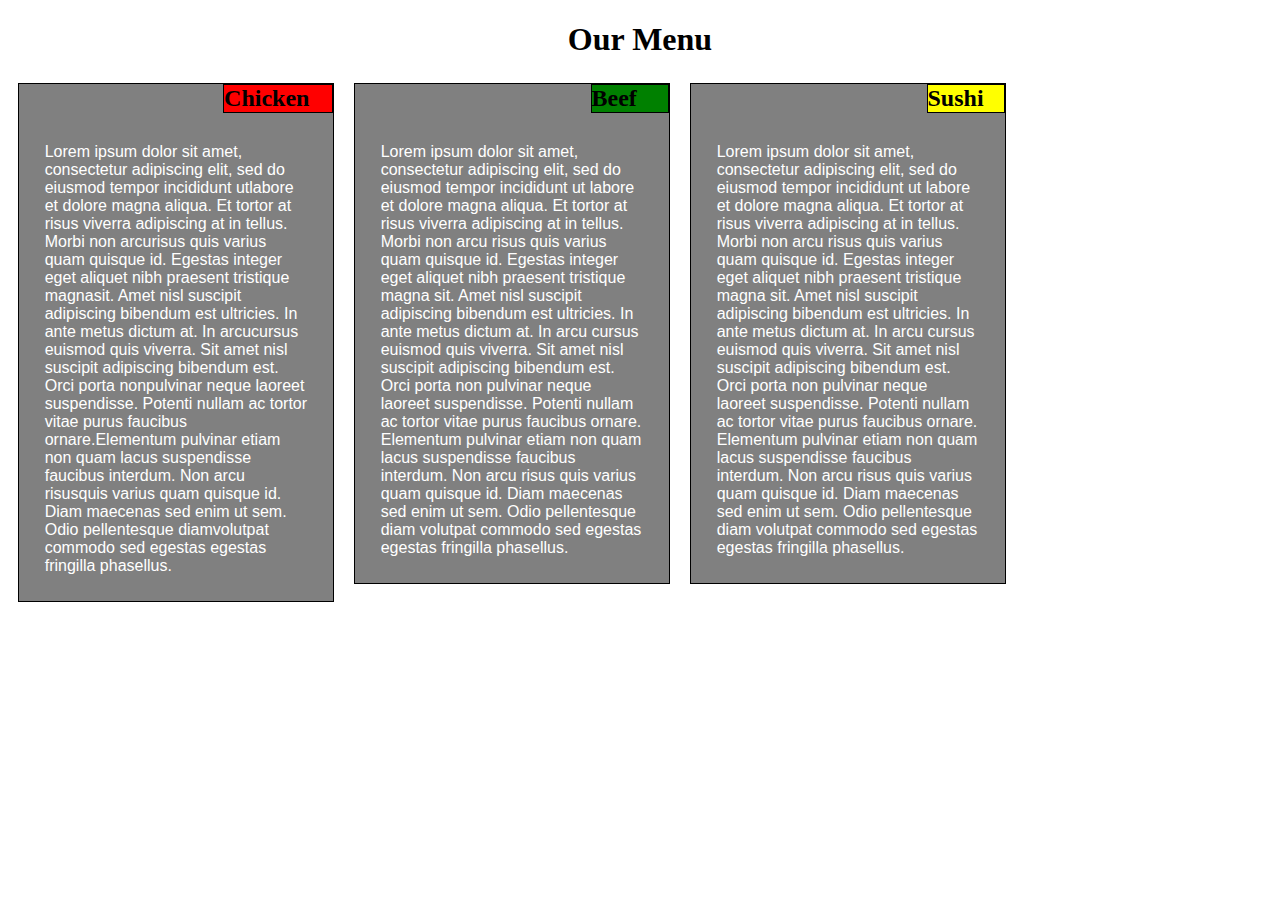
<file: index.html>
<!DOCTYPE html>
<meta name="viewport" content="width=device-width, initial-scale=1">
<link rel="stylesheet" type="text/css" href="style.css">

<html>
<head>
</head>
<body>
<h1>Our Menu</h1>

<div class="row">
	<div class="col-lg-4 col-md-6 col-sm-12">
		 <h2 id="uno"> Chicken</h2>
		<p>
		 Lorem ipsum dolor sit amet, consectetur adipiscing elit, sed do eiusmod tempor incididunt utlabore et dolore magna aliqua. Et tortor at risus viverra adipiscing at in tellus. Morbi non arcurisus quis varius quam quisque id. Egestas integer eget aliquet nibh praesent tristique magnasit. Amet nisl suscipit adipiscing bibendum est ultricies. In ante metus dictum at. In arcucursus euismod quis viverra. Sit amet nisl suscipit adipiscing bibendum est. Orci porta nonpulvinar neque laoreet suspendisse. Potenti nullam ac tortor vitae purus faucibus ornare.Elementum pulvinar etiam non quam lacus suspendisse faucibus interdum. Non arcu risusquis varius quam quisque id. Diam maecenas sed enim ut sem. Odio pellentesque diamvolutpat commodo sed egestas egestas fringilla phasellus.
		 </p> 
	</div>
	<div class="col-lg-4 col-md-6 col-sm-12">
		<h2 id="due"> Beef </h2>

		<p>
			Lorem ipsum dolor sit amet, consectetur adipiscing elit, sed do eiusmod tempor incididunt ut
			labore et dolore magna aliqua. Et tortor at risus viverra adipiscing at in tellus. Morbi non arcu
			risus quis varius quam quisque id. Egestas integer eget aliquet nibh praesent tristique magna
			sit. Amet nisl suscipit adipiscing bibendum est ultricies. In ante metus dictum at. In arcu
			cursus euismod quis viverra. Sit amet nisl suscipit adipiscing bibendum est. Orci porta non
			pulvinar neque laoreet suspendisse. Potenti nullam ac tortor vitae purus faucibus ornare.
			Elementum pulvinar etiam non quam lacus suspendisse faucibus interdum. Non arcu risus
			quis varius quam quisque id. Diam maecenas sed enim ut sem. Odio pellentesque diam
			volutpat commodo sed egestas egestas fringilla phasellus.
		</p>
	</div>
	<div class="col-lg-4 col-md-12 col-sm-12">
		<h2 id="tre"> Sushi </h2>
		<p>
			Lorem ipsum dolor sit amet, consectetur adipiscing elit, sed do eiusmod tempor incididunt ut
			labore et dolore magna aliqua. Et tortor at risus viverra adipiscing at in tellus. Morbi non arcu
			risus quis varius quam quisque id. Egestas integer eget aliquet nibh praesent tristique magna
			sit. Amet nisl suscipit adipiscing bibendum est ultricies. In ante metus dictum at. In arcu
			cursus euismod quis viverra. Sit amet nisl suscipit adipiscing bibendum est. Orci porta non
			pulvinar neque laoreet suspendisse. Potenti nullam ac tortor vitae purus faucibus ornare.
			Elementum pulvinar etiam non quam lacus suspendisse faucibus interdum. Non arcu risus
			quis varius quam quisque id. Diam maecenas sed enim ut sem. Odio pellentesque diam
			volutpat commodo sed egestas egestas fringilla phasellus.

		</p>
	</div>

</div>

</body>
</html>
</file>
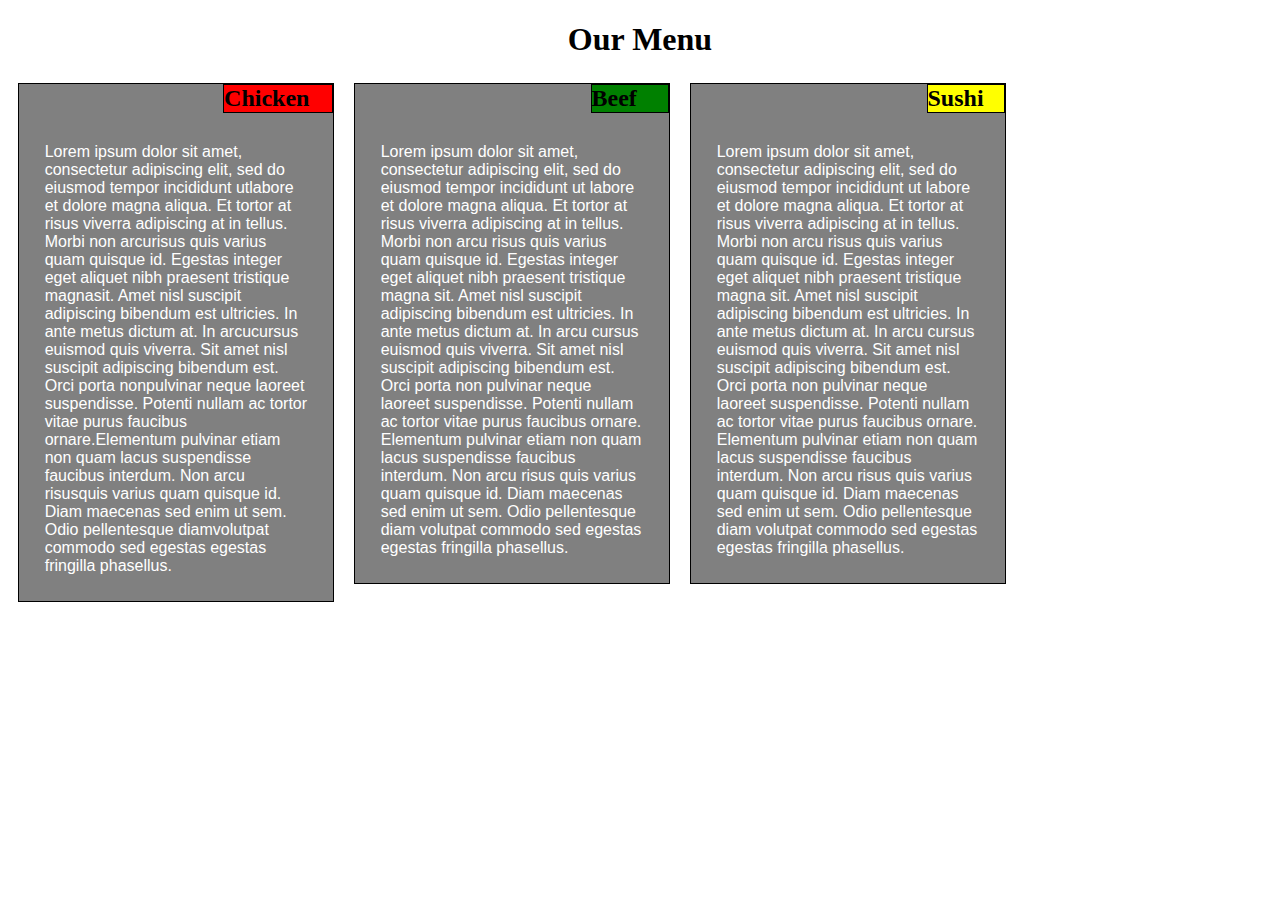
<file: module2-solution/index.html>
<!DOCTYPE html>
<meta name="viewport" content="width=device-width, initial-scale=1">
<link rel="stylesheet" type="text/css" href="style.css">

<html>
<head>
</head>
<body>
<h1>Our Menu</h1>

<div class="row">
	<div class="col-lg-4 col-md-6 col-sm-12">
		 <h2 id="uno"> Chicken</h2>
		<p>
		 Lorem ipsum dolor sit amet, consectetur adipiscing elit, sed do eiusmod tempor incididunt utlabore et dolore magna aliqua. Et tortor at risus viverra adipiscing at in tellus. Morbi non arcurisus quis varius quam quisque id. Egestas integer eget aliquet nibh praesent tristique magnasit. Amet nisl suscipit adipiscing bibendum est ultricies. In ante metus dictum at. In arcucursus euismod quis viverra. Sit amet nisl suscipit adipiscing bibendum est. Orci porta nonpulvinar neque laoreet suspendisse. Potenti nullam ac tortor vitae purus faucibus ornare.Elementum pulvinar etiam non quam lacus suspendisse faucibus interdum. Non arcu risusquis varius quam quisque id. Diam maecenas sed enim ut sem. Odio pellentesque diamvolutpat commodo sed egestas egestas fringilla phasellus.
		 </p> 
	</div>
	<div class="col-lg-4 col-md-6 col-sm-12">
		<h2 id="due"> Beef </h2>

		<p>
			Lorem ipsum dolor sit amet, consectetur adipiscing elit, sed do eiusmod tempor incididunt ut
			labore et dolore magna aliqua. Et tortor at risus viverra adipiscing at in tellus. Morbi non arcu
			risus quis varius quam quisque id. Egestas integer eget aliquet nibh praesent tristique magna
			sit. Amet nisl suscipit adipiscing bibendum est ultricies. In ante metus dictum at. In arcu
			cursus euismod quis viverra. Sit amet nisl suscipit adipiscing bibendum est. Orci porta non
			pulvinar neque laoreet suspendisse. Potenti nullam ac tortor vitae purus faucibus ornare.
			Elementum pulvinar etiam non quam lacus suspendisse faucibus interdum. Non arcu risus
			quis varius quam quisque id. Diam maecenas sed enim ut sem. Odio pellentesque diam
			volutpat commodo sed egestas egestas fringilla phasellus.
		</p>
	</div>
	<div class="col-lg-4 col-md-12 col-sm-12">
		<h2 id="tre"> Sushi </h2>
		<p>
			Lorem ipsum dolor sit amet, consectetur adipiscing elit, sed do eiusmod tempor incididunt ut
			labore et dolore magna aliqua. Et tortor at risus viverra adipiscing at in tellus. Morbi non arcu
			risus quis varius quam quisque id. Egestas integer eget aliquet nibh praesent tristique magna
			sit. Amet nisl suscipit adipiscing bibendum est ultricies. In ante metus dictum at. In arcu
			cursus euismod quis viverra. Sit amet nisl suscipit adipiscing bibendum est. Orci porta non
			pulvinar neque laoreet suspendisse. Potenti nullam ac tortor vitae purus faucibus ornare.
			Elementum pulvinar etiam non quam lacus suspendisse faucibus interdum. Non arcu risus
			quis varius quam quisque id. Diam maecenas sed enim ut sem. Odio pellentesque diam
			volutpat commodo sed egestas egestas fringilla phasellus.

		</p>
	</div>

</div>

</body>
</html>
</file>
<file: style.css>
*{
	box-sizing:border-box;
}

body{
  background-color: white;
}

h1 {
  margin-bottom: 15px;
  text-align:center; 
}

p {
  background-color: gray;
  width: 90%;
  padding:10px;
  margin-left:auto;
  margin-right:auto;
  font-family: Helvetica;
  color: white;
}

#uno{
  position:relative;
  margin-top:0%;
  left:65%;
  background-color: red;
  width:35%;
   border:1px solid black;

}
#due{
  position:relative;
  margin-top:0%;
  left:75%;
  background-color: green;
  width:25%;
  border:1px solid black;
}

#tre{
  position:relative;
  margin-top:0%;
  left:75%;
  background-color: yellow;
  width:25%;
  border:1px solid black;
}


.row {
	width: 100%;

}

/********** Tablet devices only **********/
@media (min-width: 768px) and (max-width: 991px) {
    .col-md-6{
      float:left;
      background-color:gray;
      width:45%;
      margin:10px;
      border: 1px solid black;
    }
    .col-md-12{
    	float:left;
    	background-color:gray;
    	width:92%;
    	margin:10px;
      border: 1px solid black;

    }

}

/********** Mobile devices only **********/
@media (max-width: 767px) {
  .col-sm-12{
    float:left;
    background-color:gray;
    width:90%;
    margin:10px;
    border: 1px solid black;

  }
}

/********** Desktop devices only **********/
@media (min-width: 992px) {
  .col-lg-4{
    float:left;
    background-color:gray;
    width:25%;
    margin:10px;
    border: 1px solid black;

  }
}
</file>
<file: module2-solution/style.css>
*{
	box-sizing:border-box;
}

body{
  background-color: white;
}

h1 {
  margin-bottom: 15px;
  text-align:center; 
}

p {
  background-color: gray;
  width: 90%;
  padding:10px;
  margin-left:auto;
  margin-right:auto;
  font-family: Helvetica;
  color: white;
}

#uno{
  position:relative;
  margin-top:0%;
  left:65%;
  background-color: red;
  width:35%;
   border:1px solid black;

}
#due{
  position:relative;
  margin-top:0%;
  left:75%;
  background-color: green;
  width:25%;
  border:1px solid black;
}

#tre{
  position:relative;
  margin-top:0%;
  left:75%;
  background-color: yellow;
  width:25%;
  border:1px solid black;
}


.row {
	width: 100%;

}

/********** Tablet devices only **********/
@media (min-width: 768px) and (max-width: 991px) {
    .col-md-6{
      float:left;
      background-color:gray;
      width:45%;
      margin:10px;
      border: 1px solid black;
    }
    .col-md-12{
    	float:left;
    	background-color:gray;
    	width:92%;
    	margin:10px;
      border: 1px solid black;

    }

}

/********** Mobile devices only **********/
@media (max-width: 767px) {
  .col-sm-12{
    float:left;
    background-color:gray;
    width:90%;
    margin:10px;
    border: 1px solid black;

  }
}

/********** Desktop devices only **********/
@media (min-width: 992px) {
  .col-lg-4{
    float:left;
    background-color:gray;
    width:25%;
    margin:10px;
    border: 1px solid black;

  }
}
</file>
